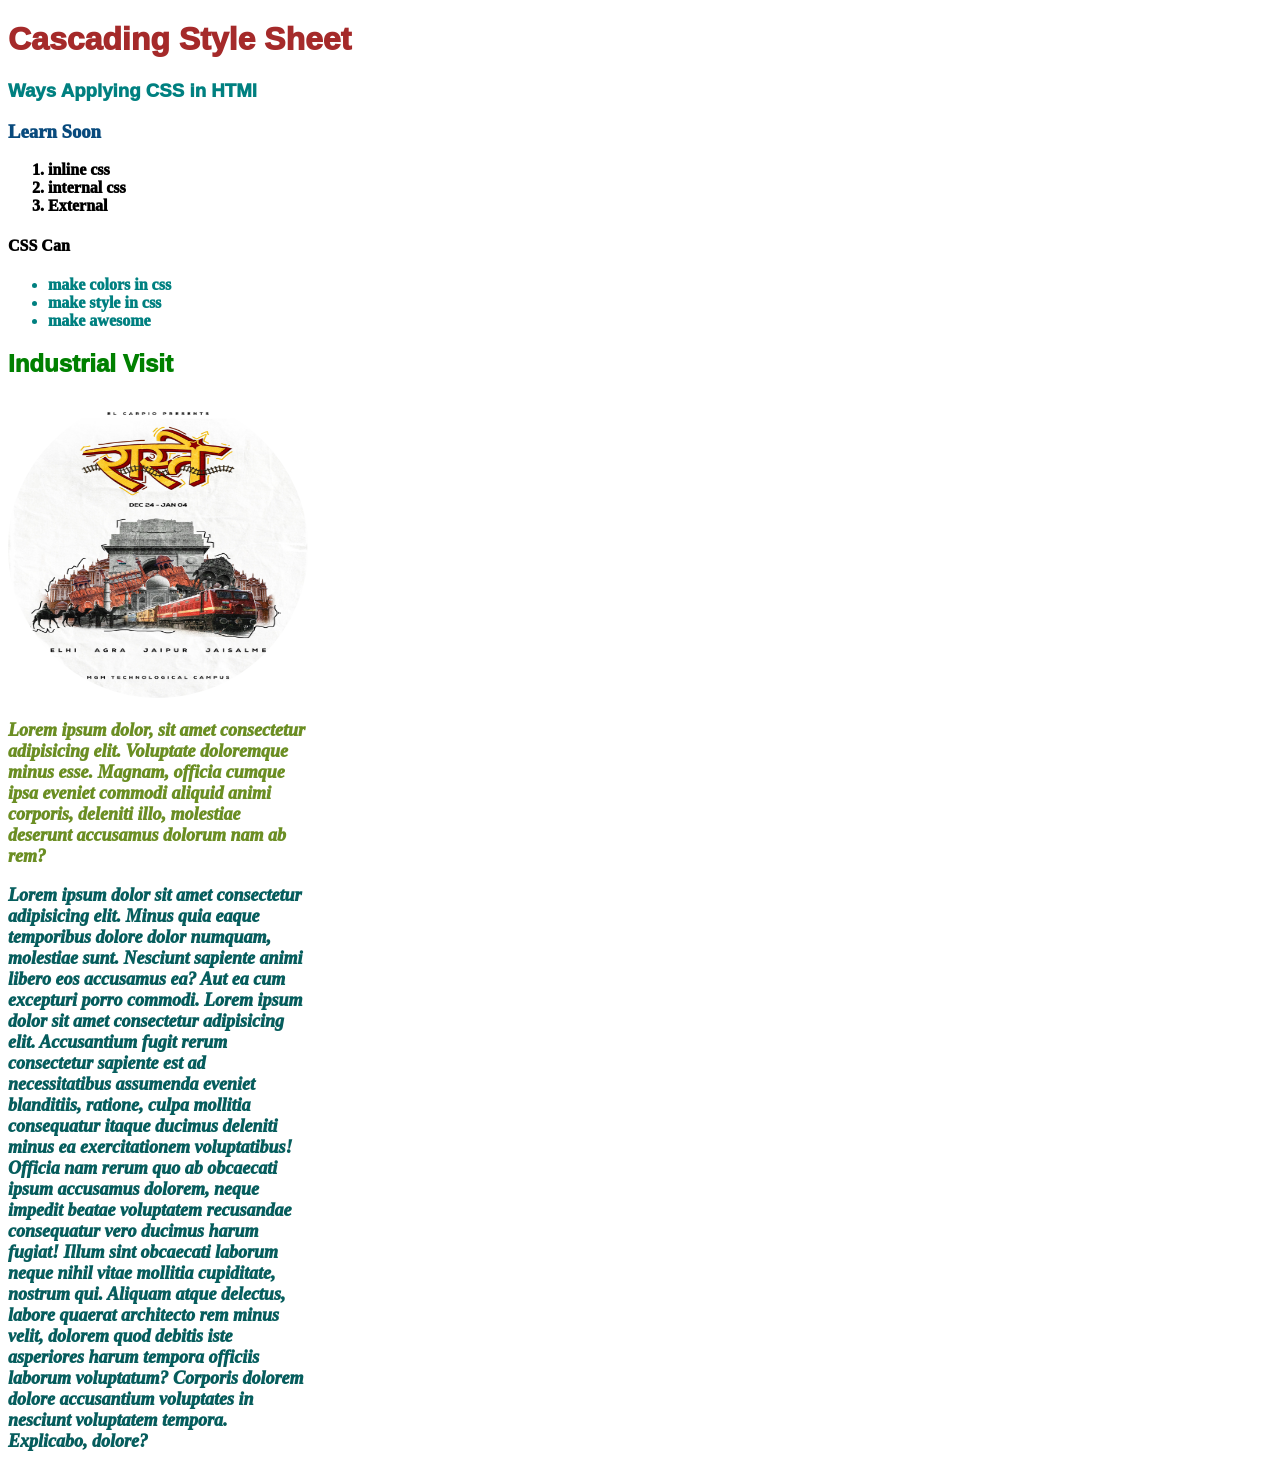
<file: index.html>
<!DOCTYPE html>
<html lang="en">
<head>
    <meta charset="UTF-8">
    <meta name="viewport" content="width=device-width, initial-scale=1.0">
    <title>Document</title>
    <!-- internal css -->
    <style>
        /* selector{
        property value 
        } */
         h3{
            color: teal;
            text-decoration: dashed;
         }
    </style>

    <!-- external css conecting -->
    <link rel="stylesheet" href="style.css">
</head>
<body>
     <!-- inline css -->
    <h1 class="group" style="color: brown; font-weight: 1000; ">Cascading Style Sheet</h1>
    <h3 class="group">Ways Applying CSS in HTMl</h3>
    <div>
    <h3>Learn Soon</h3>
    </div>

    <ol>
        <li>inline css</li>
        <li>internal css</li>
        <li>External</li>
    </ol>

     <h4>CSS Can</h4>
    </div>

    <ul>
        <li>make colors in css</li>
        <li>make style in css</li>
        <li>make awesome</li>
    </ul>


    <h2 class="group" id="head">Industrial Visit</h2>
    <img src="./iv.jpeg" alt="">
    <div>
    <p>Lorem ipsum dolor, sit amet consectetur adipisicing elit. Voluptate doloremque minus esse. Magnam, officia cumque ipsa eveniet commodi aliquid animi corporis, deleniti illo, molestiae deserunt accusamus dolorum nam ab rem?</p>
    </div>
    
        <p>Lorem ipsum dolor sit amet consectetur adipisicing elit. Minus quia eaque temporibus dolore dolor numquam, molestiae sunt. Nesciunt sapiente animi libero eos accusamus ea? Aut ea cum excepturi porro commodi. Lorem ipsum dolor sit amet consectetur adipisicing elit. Accusantium fugit rerum consectetur sapiente est ad necessitatibus assumenda eveniet blanditiis, ratione, culpa mollitia consequatur itaque ducimus deleniti minus ea exercitationem voluptatibus!
        Officia nam rerum quo ab obcaecati ipsum accusamus dolorem, neque impedit beatae voluptatem recusandae consequatur vero ducimus harum fugiat! Illum sint obcaecati laborum neque nihil vitae mollitia cupiditate, nostrum qui.
        Aliquam atque delectus, labore quaerat architecto rem minus velit, dolorem quod debitis iste asperiores harum tempora officiis laborum voluptatum? Corporis dolorem dolore accusantium voluptates in nesciunt voluptatem tempora. Explicabo, dolore?</p>
    

</body>
</html>
</file>
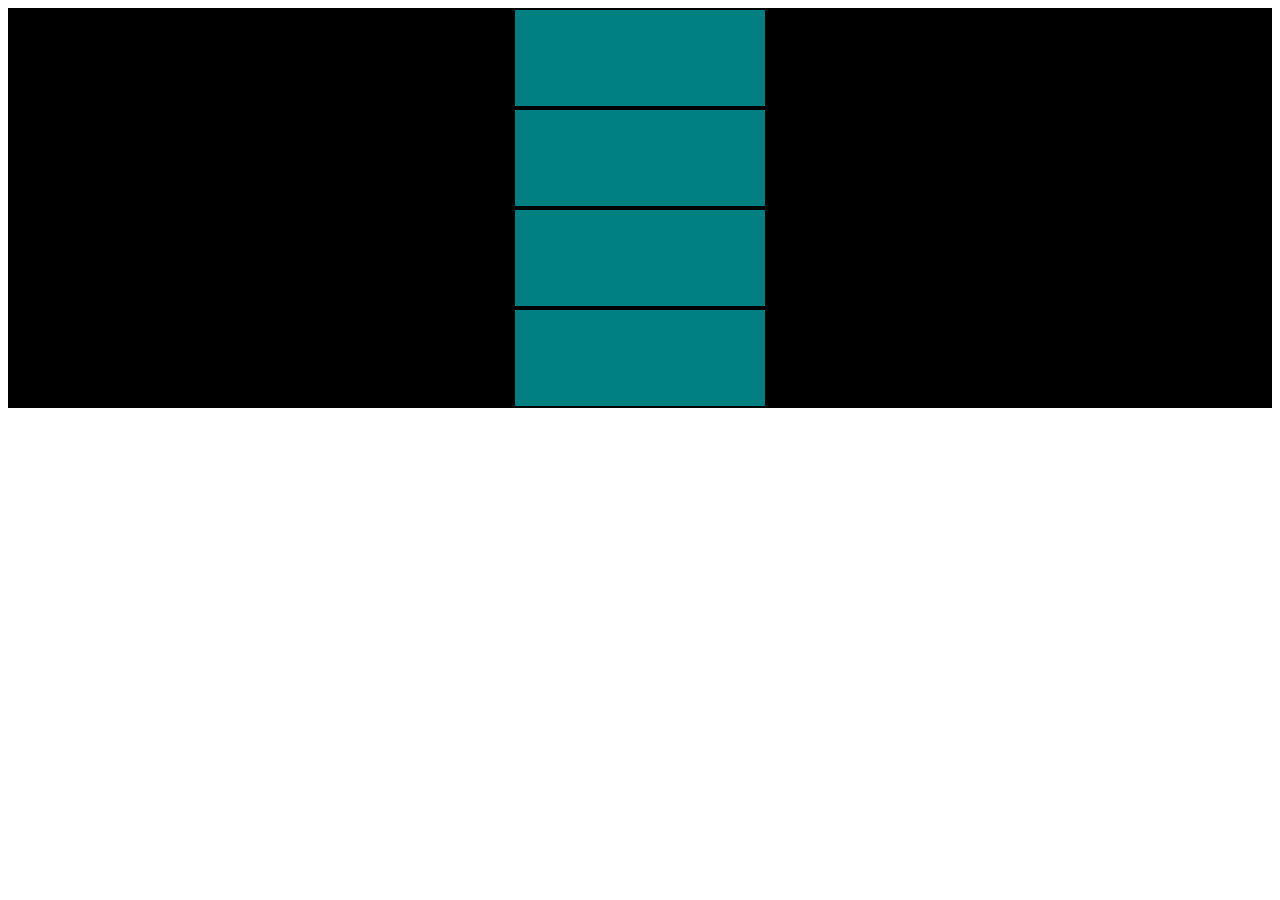
<file: flex.html>
<!DOCTYPE html>
<html lang="en">
<head>
    <meta charset="UTF-8">
    <meta name="viewport" content="width=device-width, initial-scale=1.0">
    <title>Document</title>
    <link rel="stylesheet" href="./flex.css">
</head>
<body>
    
    <div class="row">
        <div class="col" ></div>
        <div class="col" ></div>
        <div class="col" ></div>
        <div class="col" ></div>
    </div>

    
</body>
</html>
</file>
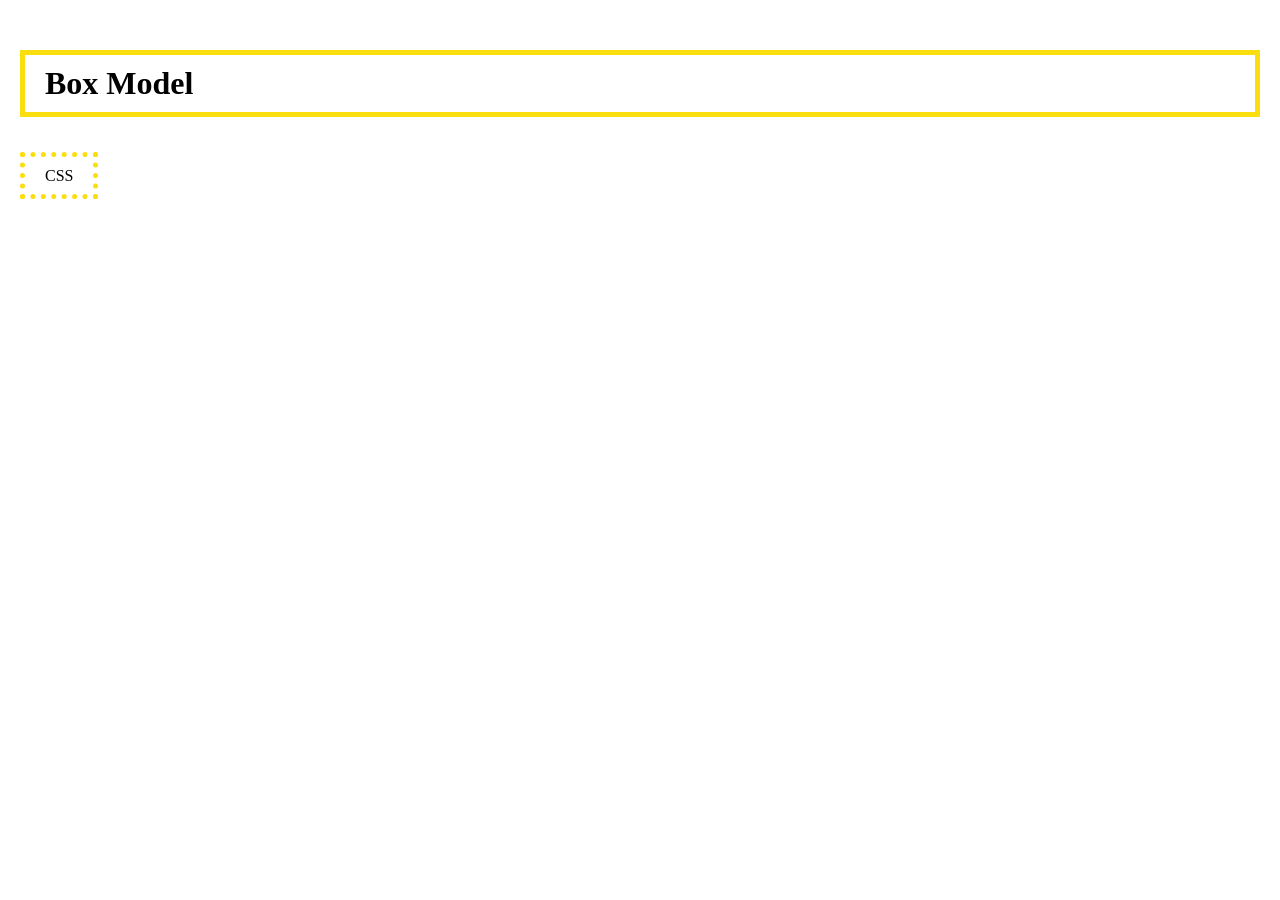
<file: index1.html>
<!DOCTYPE html>
<html lang="en">
<head>
    <meta charset="UTF-8">
    <meta name="viewport" content="width=device-width, initial-scale=1.0">
    <title>Document</title>
    <link rel="stylesheet" href="./style1.css">
</head>
<body>

    <!-- block level element use full width with margin-->
    <h1>Box Model</h1>
    <!-- inline element use the text space only move only left and right with margin -->
    <label for="">CSS</label>
    
</body>
</html>
</file>
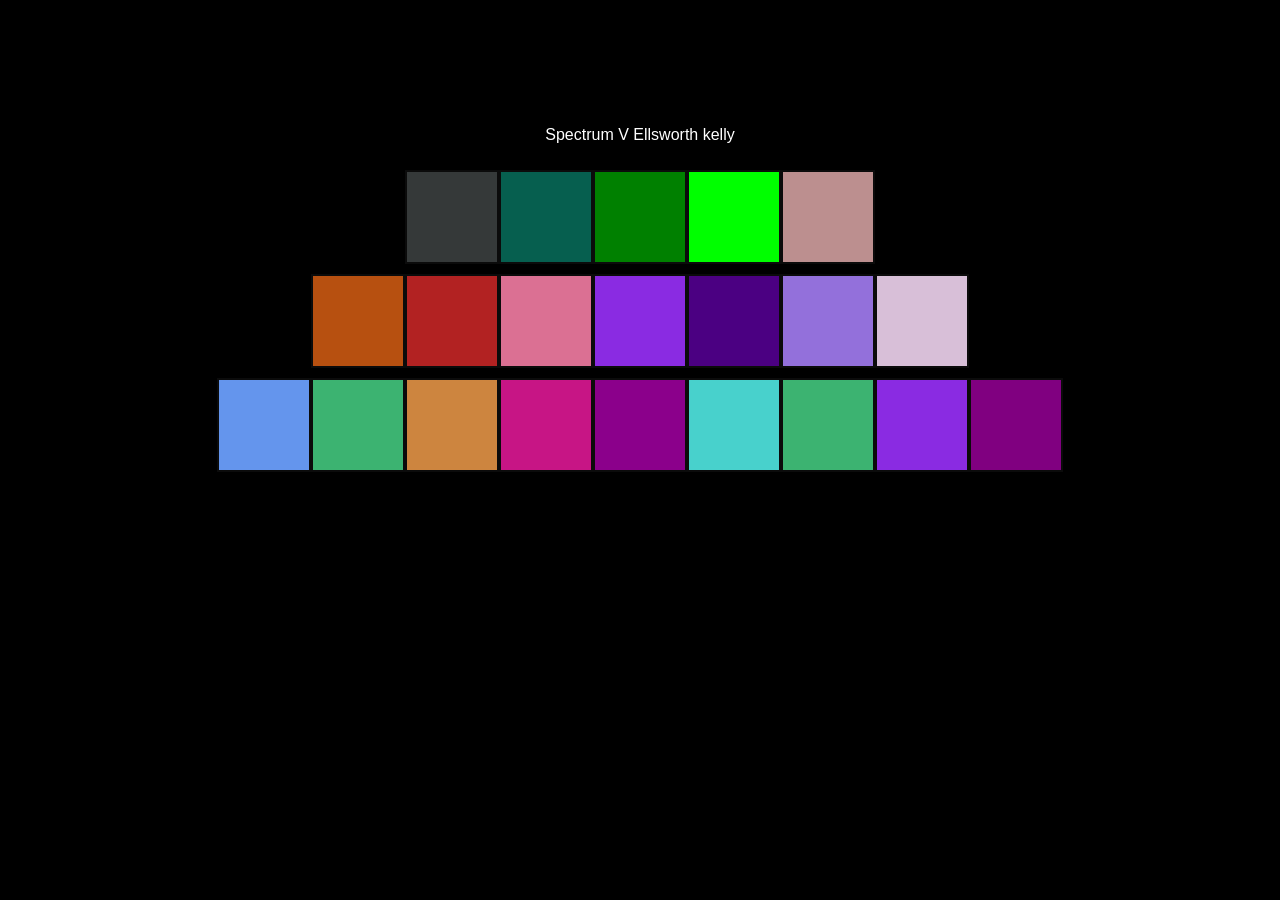
<file: spectrum.html>
<!DOCTYPE html>
<html lang="en">
<head>
    <meta charset="UTF-8">
    <meta name="viewport" content="width=device-width, initial-scale=1.0">
    <title>Spectrum</title>
    <link rel="stylesheet" href="./spectrum.css">
</head>
<body>
    
    <h3>Spectrum V Ellsworth kelly</h3>
    
    <div class="container">
    <div class="row">
        <div class="col" style="background-color: rgb(53, 57, 57); "></div>
        <div class="col" style="background-color: #065f4f"></div>
        <div class="col" style="background-color: green;"></div>
        <div class="col" style="background-color: lime;"></div>
        <div class="col" style=" background-color: rosybrown;"></div>
    </div>
    
    
    <div class="row">
        <div class="col" style="background-color: #b75010;" ></div>
        <div class="col" style="background-color: firebrick;"></div>
        <div class="col" style="background-color: palevioletred;"></div>
        <div class="col" style="background-color: blueviolet;"></div>
        <div class="col" style="background-color: indigo;" ></div>
        <div class="col" style="background-color: mediumpurple;" ></div>
        <div class="col" style="background-color: thistle;"></div>
    </div>

    <div class="row">
        <div class="col" style="background-color: cornflowerblue"></div>
        <div class="col" style="background-color: mediumseagreen"></div>
        <div class="col" style="background-color: peru"></div>
        <div class="col" style="background-color: mediumvioletred"></div>
        <div class="col" style="background-color: darkmagenta"></div>
        <div class="col" style="background-color: mediumturquoise"></div>
        <div class="col" style="background-color: mediumseagreen"></div>
        <div class="col" style="background-color: blueviolet"></div>
        <div class="col" style="background-color: purple"></div>
    </div>
    </div>



</body>
</html>
</file>
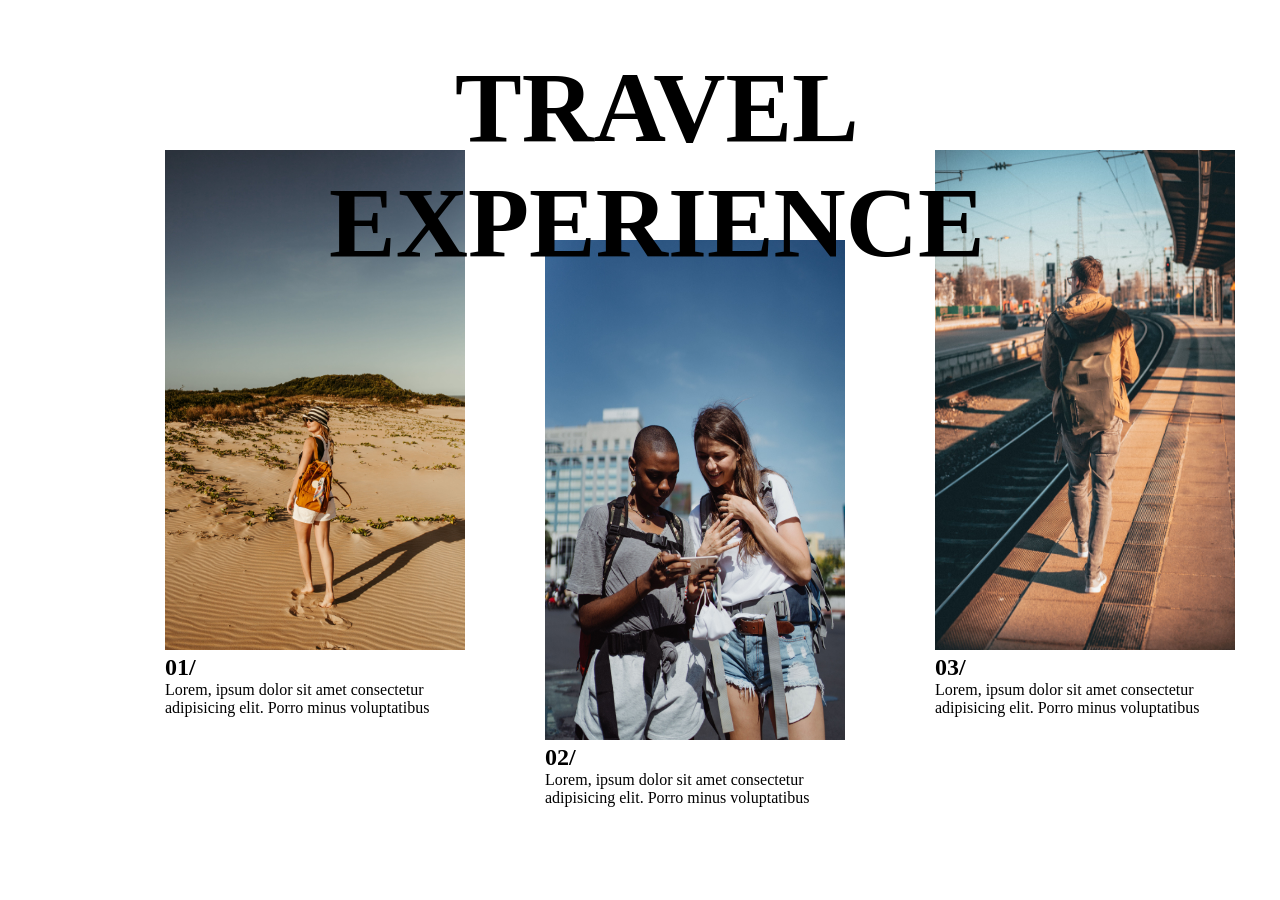
<file: travelexperience.html>
<!DOCTYPE html>
<html lang="en">
<head>
    <meta charset="UTF-8">
    <meta name="viewport" content="width=device-width, initial-scale=1.0">
    <title>Document</title>
    <link rel="stylesheet" href="te.css">
</head>
<body>

    <div id="main" style="margin-left: 45px;">
    <div class="sec" style="text-align: center; margin-left: 23%; margin-top: 40px; font-size: 50px; z-index: 10;"> 
        <h1>TRAVEL</h1>
        <h1>EXPERIENCE</h1>
    </div>


    <div class="sec" style="margin-left: 120px; top: 140px;">
        
        <img src="./1.jpg" alt="" >
        <h2>01/</h2>
        <p>Lorem, ipsum dolor sit amet consectetur adipisicing elit. Porro minus voluptatibus </p>
        
    </div>

    <div class="sec" style="margin-left: 500px; top: 230px;">
        <img src="./2.jpg" alt="">
        <h2>02/</h2>
        <p>Lorem, ipsum dolor sit amet consectetur adipisicing elit. Porro minus voluptatibus </p>
        

    </div>

    <div class="sec" style="margin-left: 890px; top: 140px;" >
        <img src="./3.jpg" alt="">
        <h2>03/</h2>
        <p>Lorem, ipsum dolor sit amet consectetur adipisicing elit. Porro minus voluptatibus </p>  
        

    </div>
    </div>
    
</body>
</html>
</file>
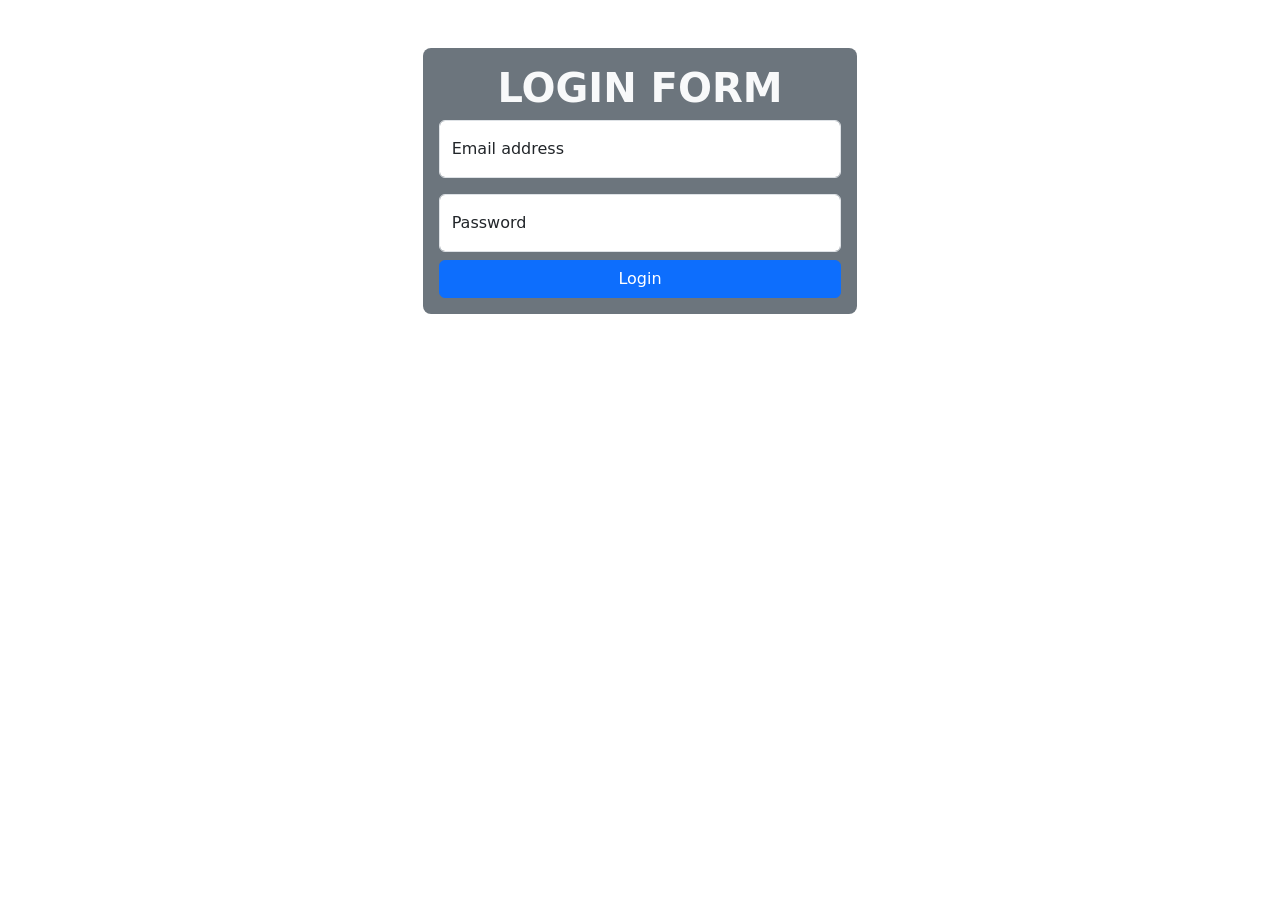
<file: Bootstrap/form.html>
<!DOCTYPE html>
<html lang="en">
<head>
    <meta charset="UTF-8">
    <meta name="viewport" content="width=device-width, initial-scale=1.0">
    <title>Document</title>
    <link href="https://cdn.jsdelivr.net/npm/bootstrap@5.3.8/dist/css/bootstrap.min.css" rel="stylesheet" integrity="sha384-sRIl4kxILFvY47J16cr9ZwB07vP4J8+LH7qKQnuqkuIAvNWLzeN8tE5YBujZqJLB" crossorigin="anonymous">
</head>
<body>

    <!-- use of display grid use parent as row class
     and then whole row as size 12 we can divide it by class col-4 col-4 col-4 for equal space  -->
    <div class="row">

    <div class="col-4"></div>
    <div class=" my-5 bg-secondary rounded-3 p-3 col-4">
        <h1 class="text-center text-light fw-bold">LOGIN FORM</h1>
        <form action="">
            <div class="form-floating mb-3">
                <input type="email" class="form-control" id="floatingInput" placeholder="name@example.com">
               <label for="floatingInput">Email address</label>
            </div>
            <div class="form-floating">
                <input type="password" class="form-control" id="floatingPassword" placeholder="Password">
                 <label for="floatingPassword">Password</label>
            </div>
            <div class="d-grid gap-2 mt-2">
              <button class="btn btn-primary" type="button">Login</button>
            </div>
            
        </form>
    </div>
    <div class="col-4"></div>
    </div>


</body>
</html>
</file>
<file: style.css>
p{
    color: rgb(6, 93, 93);
    font-style: italic;
    font-size: large;
    width: 300px;
}

img{
    height: 300px;
    width: 300px;
    border-radius: 50%;
}



#head{
    color: green;
}

.group{
    font-family: 'Franklin Gothic Medium', 'Arial Narrow', Arial, sans-serif;
}

/* universal selector -> means style to whole body*/
*{

    font-weight: 1000;
   
}

/* discendant selector */

div p{
    color: olivedrab;

}

/* child selector */

div>h3{

    color: rgb(8, 74, 125);
}

/* sibiling selector */

h3~ol{

}

/* immediate sibling */

h4+ul{
    color: teal;
}
</file>
<file: flex.css>
.col{
    height: 350px;
    width: 250px;
    background-color: teal;
    border: 2px solid black;
    
}

.row{
    background-color: black;
    height: 400px;
    display: flex;

    /* to order in vertical */
    align-items: center;

    /* to order in horizontal */
    justify-content: space-evenly;

    flex-direction: column;


}
</file>
<file: style1.css>
*{
    margin: 0;
}

h1{
    border:  5px solid rgb(250, 222, 13);
    padding: 10px 20px;
    margin: 50px 20px;
}

label{

    border:  5px dotted rgb(250, 222, 13);
    padding: 10px 20px;
    margin: 50px 20px;

}
</file>
<file: spectrum.css>
*{
    background-color: black;
    text-align: center;
    
}

h3{
    color: white;
    font: 1em sans-serif;
    margin-top: 10%;
}

.col{
    height: 90px;
    width: 90px;
    border: 2px solid rgb(11, 11, 11);
    float: inline-start;
    

}

.row{
    margin-top: 10px;
}

.container{
    display: flex;
  flex-direction: column;
    align-items: center;
}
</file>
<file: te.css>
*{
    margin: 0px;
}

img{
    height: 500px;
    width: 300px;
    
}
p{
    width: 300px;
}

#main{
    /* height: 840px; */
    position: relative;
    margin-top: 10px;
}

.sec{
    position: absolute;
}
</file>
